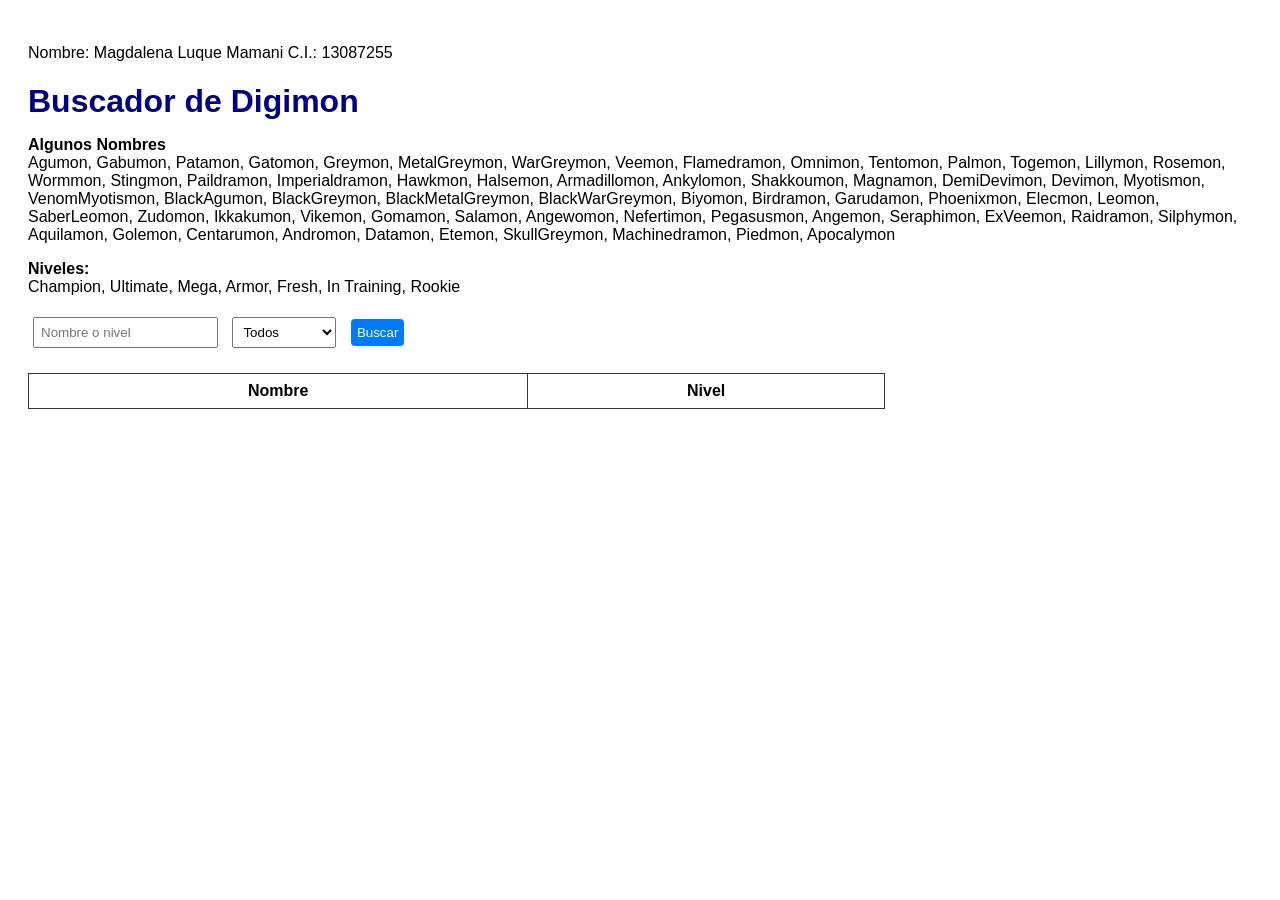
<file: index.html>
<!DOCTYPE html>
<html lang="en">
<head>
    <meta charset="UTF-8">
    <meta name="viewport" content="width=device-width, initial-scale=1.0">
    <title>Buscador digimon</title>
    <link rel="stylesheet" href="estilos.css">
</head>
<body>
    <p>Nombre: Magdalena Luque Mamani C.I.: 13087255</p>
    <h1>Buscador de Digimon</h1>

    <p>
        <strong>Algunos Nombres</strong><br>
        Agumon, Gabumon, Patamon, Gatomon, Greymon, MetalGreymon, WarGreymon, 
        Veemon, Flamedramon, Omnimon, Tentomon, Palmon, Togemon, Lillymon, Rosemon, 
        Wormmon, Stingmon, Paildramon, Imperialdramon, Hawkmon, Halsemon, 
        Armadillomon, Ankylomon, Shakkoumon, Magnamon, DemiDevimon, Devimon, 
        Myotismon, VenomMyotismon, BlackAgumon, BlackGreymon, BlackMetalGreymon, 
        BlackWarGreymon, Biyomon, Birdramon, Garudamon, Phoenixmon, Elecmon, 
        Leomon, SaberLeomon, Zudomon, Ikkakumon, Vikemon, Gomamon, Salamon, 
        Angewomon, Nefertimon, Pegasusmon, Angemon, Seraphimon, ExVeemon, 
        Raidramon, Silphymon, Aquilamon, Golemon, Centarumon, Andromon, Datamon, 
        Etemon, SkullGreymon, Machinedramon, Piedmon, Apocalymon
    </p>

    <p>
        <strong>Niveles:</strong><br>
        Champion, Ultimate, Mega, Armor, Fresh, In Training, Rookie
    </p>

    <div class="busqueda">
        <input type="text" id="busqueda" placeholder="Nombre o nivel">
        <select id="tipo">
            <option value="todos">Todos</option>
            <option value="nombre">Por nombre</option>
            <option value="nivel">Por nivel</option>
        </select>
        <button onclick="buscarDigimon()">Buscar</button>
    </div>

    <table id="tabla">
        <thead>
            <tr>
                <th>Nombre</th>
                <th>Nivel</th>
            </tr>
        </thead>
        <tbody></tbody>
    </table>

    <script>
        async function buscarDigimon() {
        const valor = document.getElementById('busqueda').value.toLowerCase();
        const tipo = document.getElementById('tipo').value;
        let url = '';

        if (tipo === 'todos') {
            url = `https://digimon-api.vercel.app/api/digimon`;
        } else if (tipo === 'nombre') {
            url = `https://digimon-api.vercel.app/api/digimon/name/${valor}`;
        } else if (tipo === 'nivel') {
            url = `https://digimon-api.vercel.app/api/digimon/level/${valor}`;
        }

        try {
            const res = await fetch(url);
            const data = await res.json();

            const tbody = document.querySelector('#tabla tbody');
            tbody.innerHTML = '';

            data.forEach(d => {
                const fila = `<tr><td>${d.name}</td><td>${d.level}</td></tr>`;
                tbody.innerHTML += fila;
            });
        } catch (error) {
            alert("No se encontraron resultados.");
        }
    }
    </script>
</body>
</html>
</file>
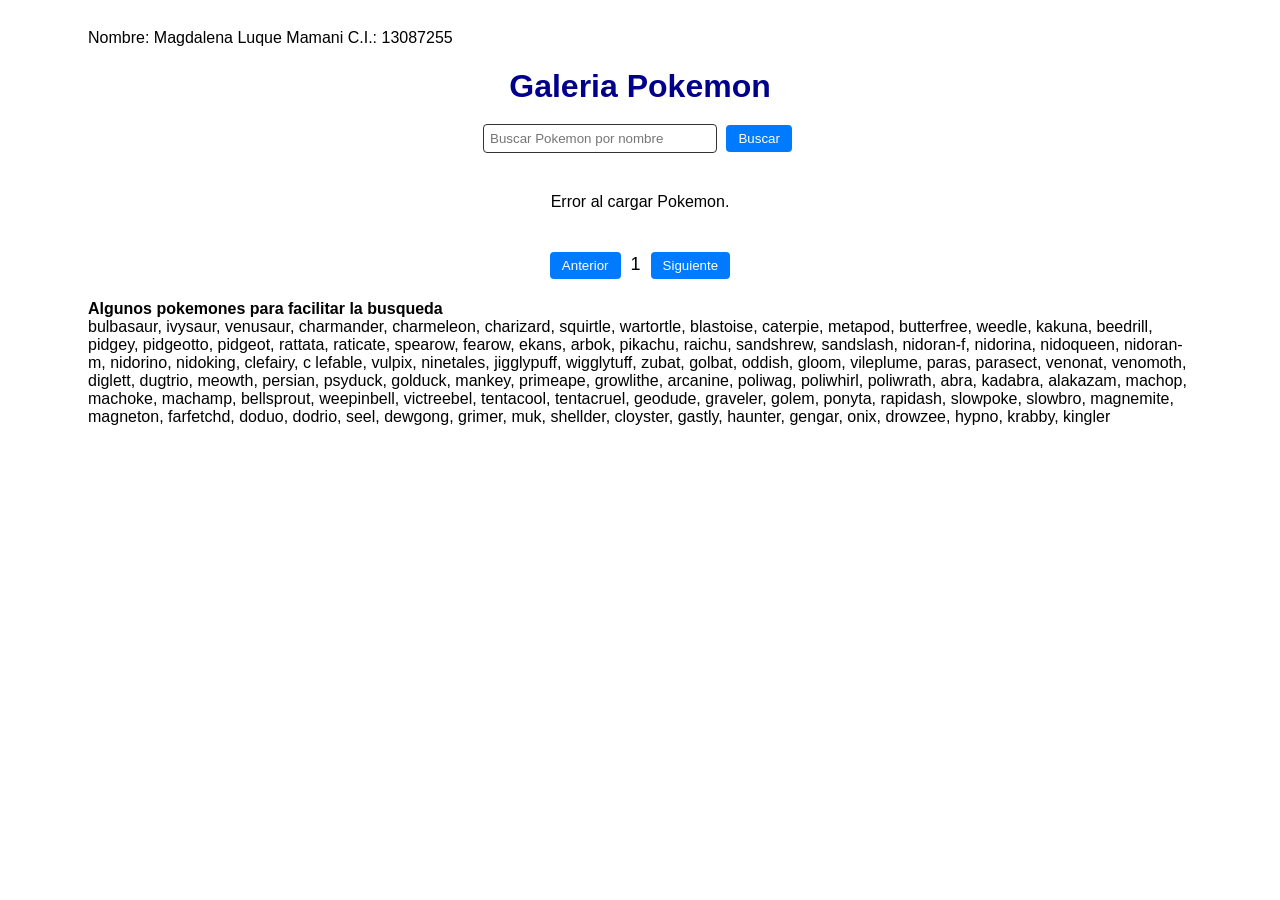
<file: index2.html>
<!DOCTYPE html>
<html lang="en">
<head>
    <meta charset="UTF-8">
    <meta name="viewport" content="width=device-width, initial-scale=1.0">
    <title>Galeria Pokemon</title>
    <link rel="stylesheet" href="estilos2.css">
</head>
<body>
    <p class="nom">Nombre: Magdalena Luque Mamani C.I.: 13087255</p>

    <h1>Galeria Pokemon</h1>

    <div class="busqueda">
        <input type="text" id="filtro" placeholder="Buscar Pokemon por nombre">
        <button onclick="buscarPokemon()">Buscar</button>
    </div>

    <div id="galeria" class="galeria"></div>

    <div class="paginacion">
        <button onclick="anterior()">Anterior</button>
        <span id="pagina">1</span>
        <button onclick="siguiente()">Siguiente</button>
    </div>

    <p class="nom">
        <strong>Algunos pokemones para facilitar la busqueda</strong><br>
        bulbasaur, ivysaur, venusaur, charmander, charmeleon, charizard, squirtle, wartortle, 
        blastoise, caterpie, metapod, butterfree, weedle, kakuna, beedrill, pidgey, pidgeotto, 
        pidgeot, rattata, raticate, spearow, fearow, ekans, arbok, pikachu, raichu, sandshrew, 
        sandslash, nidoran-f, nidorina, nidoqueen, nidoran-m, nidorino, nidoking, clefairy, c
        lefable, vulpix, ninetales, jigglypuff, wigglytuff, zubat, golbat, oddish, gloom, 
        vileplume, paras, parasect, venonat, venomoth, diglett, dugtrio, meowth, persian, 
        psyduck, golduck, mankey, primeape, growlithe, arcanine, poliwag, poliwhirl, 
        poliwrath, abra, kadabra, alakazam, machop, machoke, machamp, bellsprout, weepinbell, 
        victreebel, tentacool, tentacruel, geodude, graveler, golem, ponyta, rapidash, slowpoke, 
        slowbro, magnemite, magneton, farfetchd, doduo, dodrio, seel, dewgong, grimer, muk, 
        shellder, cloyster, gastly, haunter, gengar, onix, drowzee, hypno, krabby, kingler
    </p>

    <script>
        let pagina = 0;
        const galeria = document.getElementById("galeria");
        const spanPagina = document.getElementById("pagina");


        async function cargarPokemones() {
            galeria.innerHTML = "<p>Cargando...</p>";
            const url = `https://pokeapi.co/api/v2/pokemon?limit=20&offset=${pagina * 20}`;
            try {
                const res = await fetch(url);
                const data = await res.json();

                galeria.innerHTML = "";

                for (let poke of data.results) {
                    const detalle = await fetch(poke.url).then(r => r.json());
                    const carta = `
                        <div class="carta">
                            <p><strong>ID:</strong>${detalle.id}</p>
                            <p><strong>Nombre:</strong>${detalle.name}</p>
                            <img src="${detalle.sprites.front_default}" alt="${detalle.name}">
                        </div>
                    `;
                    galeria.innerHTML += carta;
                }

                spanPagina.textContent = pagina + 1;
            } catch (error) {
                galeria.innerHTML = "<p>Error al cargar Pokemon.</p>";
            }
        }

        async function buscarPokemon() {
            const nombre = document.getElementById("filtro").value.toLowerCase();
            if (!nombre) {
                cargarPokemones();
                return;
            }
            galeria.innerHTML = "<p>Buscando !!!</p>";
            try {
                const res = await fetch(`https://pokeapi.co/api/v2/pokemon/${nombre}`);
                if (!res.ok) throw new Error("Pokemon no encontrado");
                const poke = await res.json();

                galeria.innerHTML = `
                    <div class="carta">
                        <p>${poke.name}</p>
                        <img src="${poke.sprites.front_default}" alt="${poke.name}">
                    </div>
                `;
                spanPagina.textContent = "—";
            } catch (error) {
                galeria.innerHTML = "<p>No hay el Pokemon.</p>";
            }
        }
        function siguiente() {
            pagina++;
            cargarPokemones();
        }
        function anterior() {
            if (pagina > 0) {
                pagina--;
                cargarPokemones();
            }
        }
        cargarPokemones();
    </script>
</body>
</html>
</file>
<file: estilos.css>
body {
    font-family: Arial, sans-serif;
    padding: 20px;
}

h1 {
    color: darkblue;
    margin-bottom: 10px;
}

.busqueda {
    margin: 15px 0;
}

input, select, button {
    padding: 6px;
    margin: 5px;
}

button {
    cursor: pointer;
    background: #007bff;
    color: white;
    border: none;
    border-radius: 4px;
}

button:hover {
    background: #0056b3;
}

table {
    width: 70%;
    margin-top: 20px;
    border-collapse: collapse;
}

th, td {
    border: 1px solid #333;
    padding: 8px;
    text-align: center;
}
</file>
<file: estilos2.css>
body {
    font-family: Arial, sans-serif;
    text-align: center;
    
    padding: 5px 80px 80px;
}

h1 {
    margin-bottom: 15px;
    color: darkblue;
}

.busqueda {
    margin-bottom: 20px;
}

input {
    padding: 6px;
    width: 220px;
    border: 1px solid #333;
    border-radius: 4px;
}

button {
    padding: 6px 12px;
    margin: 5px;
    background: #007bff;
    color: white;
    border: none;
    border-radius: 4px;
    cursor: pointer;
}

button:hover {
    background: #0056b3;
}

.galeria {
    display: grid;
    grid-template-columns: repeat(auto-fit, minmax(160px, 1fr));
    gap: 28px;
    max-width: 1200px;
    margin: 20px auto ;
}

.carta {
    border: 1px solid #33333353;
    border-radius: 6px;
    background: #f9f9f9;
    display: flex;  
    flex-direction: column;
    align-items: center;
    justify-content: center;
}
.carta p {
    margin: 1px 0;
}
.carta img {
    width: 100px;
    height: 100px;
    margin-top: 8px;
}

.paginacion {
    margin-top: 20px;
    font-size: 18px;
}
.nom{
    text-align: left;
}
</file>
